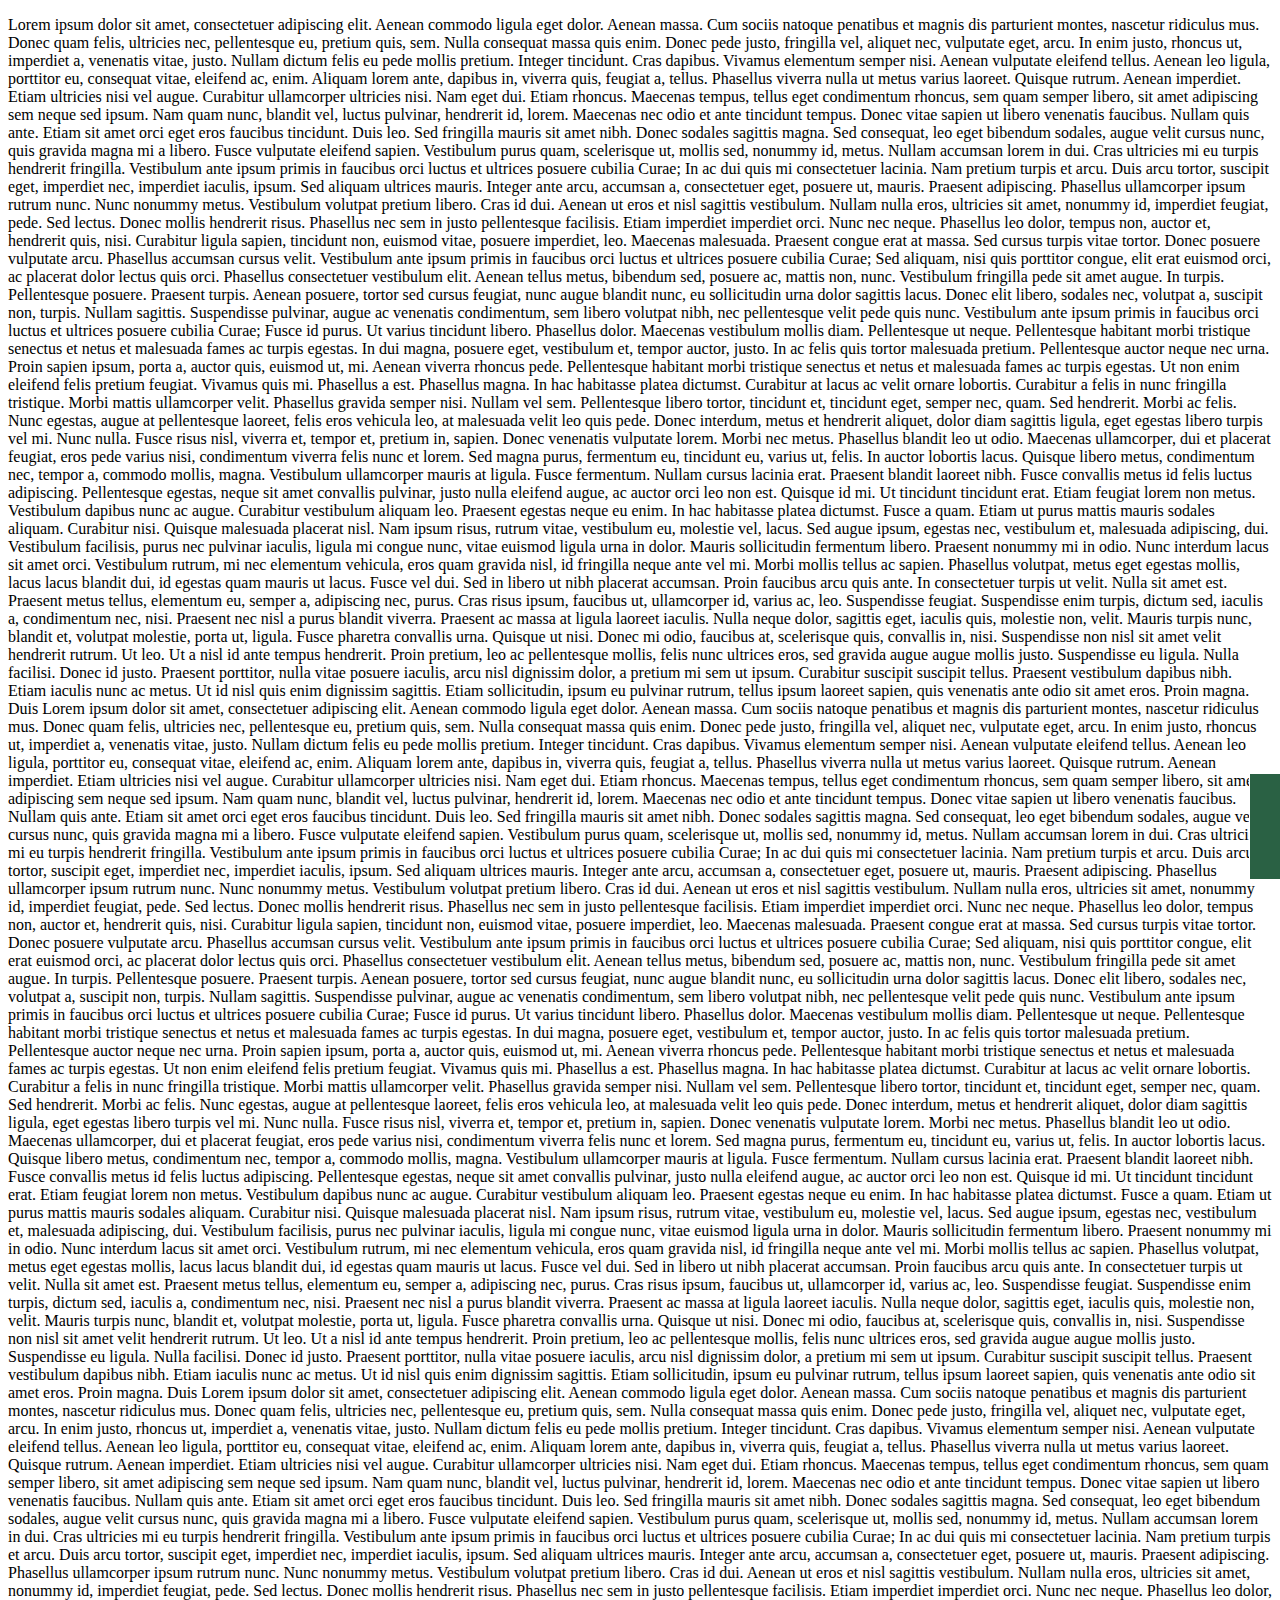
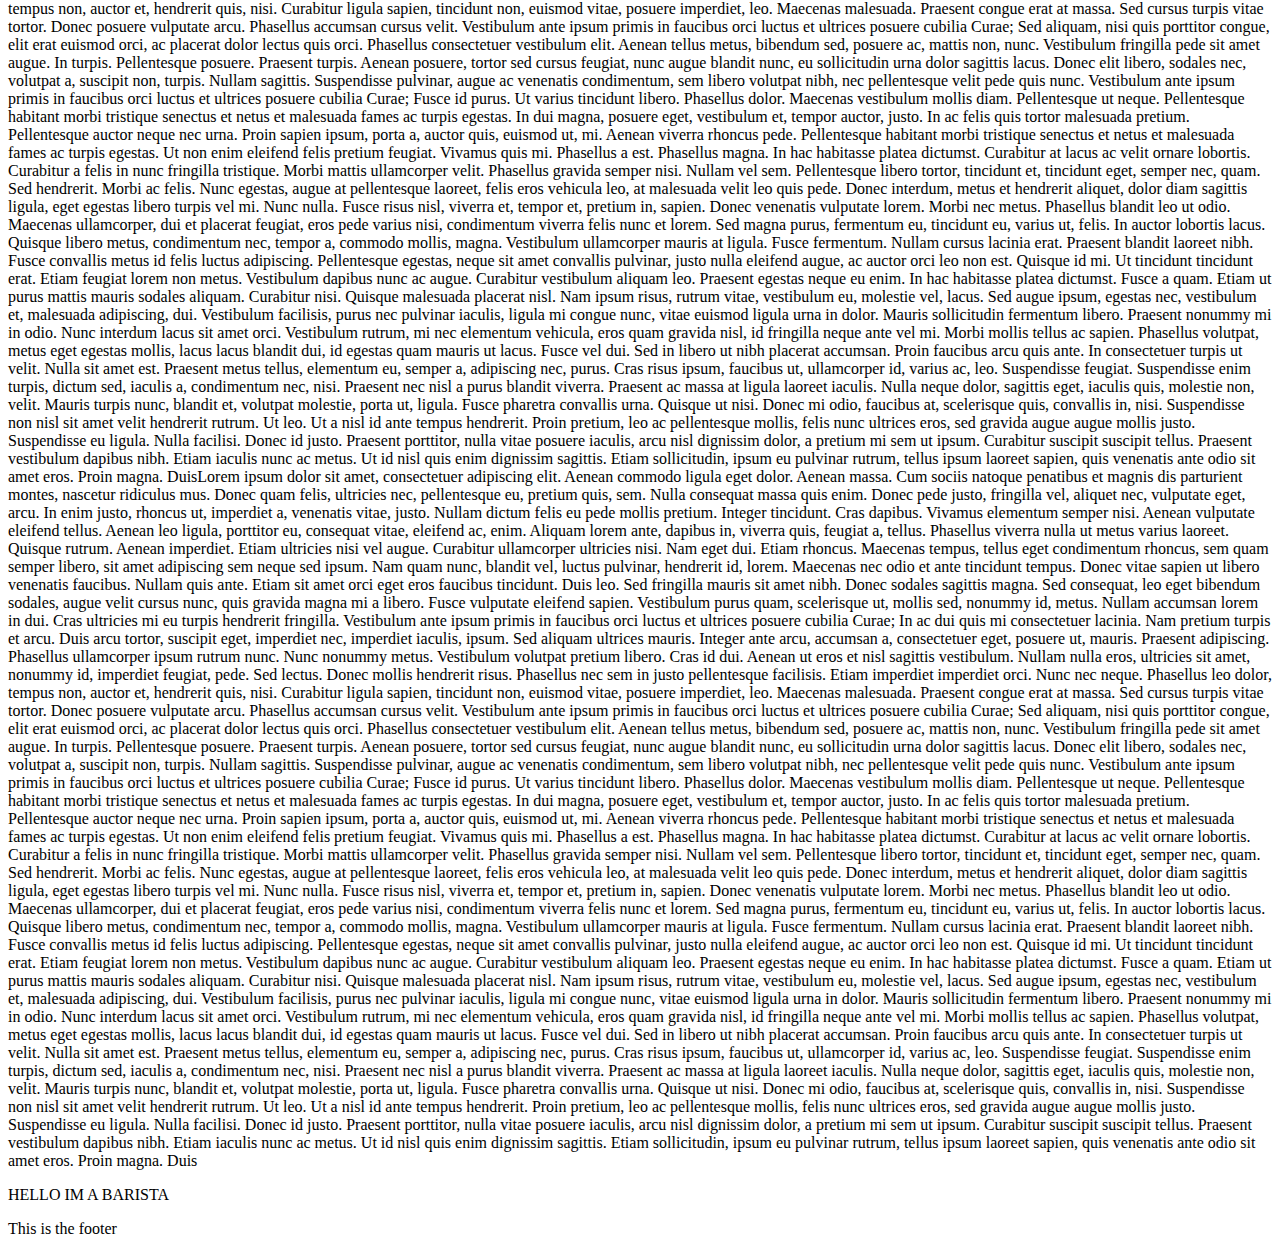
<file: practice.html>
<!DOCTYPE html>
<html>


<head>

    <title> Practice</title>
    <link rel="stylesheet" href="practice.css">
</head>

<body>

    <p>


        Lorem ipsum dolor sit amet, consectetuer adipiscing elit. Aenean commodo ligula eget dolor. Aenean massa. Cum sociis natoque penatibus et magnis dis parturient montes, nascetur ridiculus mus. Donec quam felis, ultricies nec, pellentesque eu, pretium quis, sem. Nulla consequat massa quis enim. Donec pede justo, fringilla vel, aliquet nec, vulputate eget, arcu. In enim justo, rhoncus ut, imperdiet a, venenatis vitae, justo. Nullam dictum felis eu pede mollis pretium. Integer tincidunt. Cras dapibus. Vivamus elementum semper nisi. Aenean vulputate eleifend tellus. Aenean leo ligula, porttitor eu, consequat vitae, eleifend ac, enim. Aliquam lorem ante, dapibus in, viverra quis, feugiat a, tellus. Phasellus viverra nulla ut metus varius laoreet. Quisque rutrum. Aenean imperdiet. Etiam ultricies nisi vel augue. Curabitur ullamcorper ultricies nisi. Nam eget dui. Etiam rhoncus. Maecenas tempus, tellus eget condimentum rhoncus, sem quam semper libero, sit amet adipiscing sem neque sed ipsum. Nam quam nunc, blandit vel, luctus pulvinar, hendrerit id, lorem. Maecenas nec odio et ante tincidunt tempus. Donec vitae sapien ut libero venenatis faucibus. Nullam quis ante. Etiam sit amet orci eget eros faucibus tincidunt. Duis leo. Sed fringilla mauris sit amet nibh. Donec sodales sagittis magna. Sed consequat, leo eget bibendum sodales, augue velit cursus nunc, quis gravida magna mi a libero. Fusce vulputate eleifend sapien. Vestibulum purus quam, scelerisque ut, mollis sed, nonummy id, metus. Nullam accumsan lorem in dui. Cras ultricies mi eu turpis hendrerit fringilla. Vestibulum ante ipsum primis in faucibus orci luctus et ultrices posuere cubilia Curae; In ac dui quis mi consectetuer lacinia. Nam pretium turpis et arcu. Duis arcu tortor, suscipit eget, imperdiet nec, imperdiet iaculis, ipsum. Sed aliquam ultrices mauris. Integer ante arcu, accumsan a, consectetuer eget, posuere ut, mauris. Praesent adipiscing. Phasellus ullamcorper ipsum rutrum nunc. Nunc nonummy metus. Vestibulum volutpat pretium libero. Cras id dui. Aenean ut eros et nisl sagittis vestibulum. Nullam nulla eros, ultricies sit amet, nonummy id, imperdiet feugiat, pede. Sed lectus. Donec mollis hendrerit risus. Phasellus nec sem in justo pellentesque facilisis. Etiam imperdiet imperdiet orci. Nunc nec neque. Phasellus leo dolor, tempus non, auctor et, hendrerit quis, nisi. Curabitur ligula sapien, tincidunt non, euismod vitae, posuere imperdiet, leo. Maecenas malesuada. Praesent congue erat at massa. Sed cursus turpis vitae tortor. Donec posuere vulputate arcu. Phasellus accumsan cursus velit. Vestibulum ante ipsum primis in faucibus orci luctus et ultrices posuere cubilia Curae; Sed aliquam, nisi quis porttitor congue, elit erat euismod orci, ac placerat dolor lectus quis orci. Phasellus consectetuer vestibulum elit. Aenean tellus metus, bibendum sed, posuere ac, mattis non, nunc. Vestibulum fringilla pede sit amet augue. In turpis. Pellentesque posuere. Praesent turpis. Aenean posuere, tortor sed cursus feugiat, nunc augue blandit nunc, eu sollicitudin urna dolor sagittis lacus. Donec elit libero, sodales nec, volutpat a, suscipit non, turpis. Nullam sagittis. Suspendisse pulvinar, augue ac venenatis condimentum, sem libero volutpat nibh, nec pellentesque velit pede quis nunc. Vestibulum ante ipsum primis in faucibus orci luctus et ultrices posuere cubilia Curae; Fusce id purus. Ut varius tincidunt libero. Phasellus dolor. Maecenas vestibulum mollis diam. Pellentesque ut neque. Pellentesque habitant morbi tristique senectus et netus et malesuada fames ac turpis egestas. In dui magna, posuere eget, vestibulum et, tempor auctor, justo. In ac felis quis tortor malesuada pretium. Pellentesque auctor neque nec urna. Proin sapien ipsum, porta a, auctor quis, euismod ut, mi. Aenean viverra rhoncus pede. Pellentesque habitant morbi tristique senectus et netus et malesuada fames ac turpis egestas. Ut non enim eleifend felis pretium feugiat. Vivamus quis mi. Phasellus a est. Phasellus magna. In hac habitasse platea dictumst. Curabitur at lacus ac velit ornare lobortis. Curabitur a felis in nunc fringilla tristique. Morbi mattis ullamcorper velit. Phasellus gravida semper nisi. Nullam vel sem. Pellentesque libero tortor, tincidunt et, tincidunt eget, semper nec, quam. Sed hendrerit. Morbi ac felis. Nunc egestas, augue at pellentesque laoreet, felis eros vehicula leo, at malesuada velit leo quis pede. Donec interdum, metus et hendrerit aliquet, dolor diam sagittis ligula, eget egestas libero turpis vel mi. Nunc nulla. Fusce risus nisl, viverra et, tempor et, pretium in, sapien. Donec venenatis vulputate lorem. Morbi nec metus. Phasellus blandit leo ut odio. Maecenas ullamcorper, dui et placerat feugiat, eros pede varius nisi, condimentum viverra felis nunc et lorem. Sed magna purus, fermentum eu, tincidunt eu, varius ut, felis. In auctor lobortis lacus. Quisque libero metus, condimentum nec, tempor a, commodo mollis, magna. Vestibulum ullamcorper mauris at ligula. Fusce fermentum. Nullam cursus lacinia erat. Praesent blandit laoreet nibh. Fusce convallis metus id felis luctus adipiscing. Pellentesque egestas, neque sit amet convallis pulvinar, justo nulla eleifend augue, ac auctor orci leo non est. Quisque id mi. Ut tincidunt tincidunt erat. Etiam feugiat lorem non metus. Vestibulum dapibus nunc ac augue. Curabitur vestibulum aliquam leo. Praesent egestas neque eu enim. In hac habitasse platea dictumst. Fusce a quam. Etiam ut purus mattis mauris sodales aliquam. Curabitur nisi. Quisque malesuada placerat nisl. Nam ipsum risus, rutrum vitae, vestibulum eu, molestie vel, lacus. Sed augue ipsum, egestas nec, vestibulum et, malesuada adipiscing, dui. Vestibulum facilisis, purus nec pulvinar iaculis, ligula mi congue nunc, vitae euismod ligula urna in dolor. Mauris sollicitudin fermentum libero. Praesent nonummy mi in odio. Nunc interdum lacus sit amet orci. Vestibulum rutrum, mi nec elementum vehicula, eros quam gravida nisl, id fringilla neque ante vel mi. Morbi mollis tellus ac sapien. Phasellus volutpat, metus eget egestas mollis, lacus lacus blandit dui, id egestas quam mauris ut lacus. Fusce vel dui. Sed in libero ut nibh placerat accumsan. Proin faucibus arcu quis ante. In consectetuer turpis ut velit. Nulla sit amet est. Praesent metus tellus, elementum eu, semper a, adipiscing nec, purus. Cras risus ipsum, faucibus ut, ullamcorper id, varius ac, leo. Suspendisse feugiat. Suspendisse enim turpis, dictum sed, iaculis a, condimentum nec, nisi. Praesent nec nisl a purus blandit viverra. Praesent ac massa at ligula laoreet iaculis. Nulla neque dolor, sagittis eget, iaculis quis, molestie non, velit. Mauris turpis nunc, blandit et, volutpat molestie, porta ut, ligula. Fusce pharetra convallis urna. Quisque ut nisi. Donec mi odio, faucibus at, scelerisque quis, convallis in, nisi. Suspendisse non nisl sit amet velit hendrerit rutrum. Ut leo. Ut a nisl id ante tempus hendrerit. Proin pretium, leo ac pellentesque mollis, felis nunc ultrices eros, sed gravida augue augue mollis justo. Suspendisse eu ligula. Nulla facilisi. Donec id justo. Praesent porttitor, nulla vitae posuere iaculis, arcu nisl dignissim dolor, a pretium mi sem ut ipsum. Curabitur suscipit suscipit tellus. Praesent vestibulum dapibus nibh. Etiam iaculis nunc ac metus. Ut id nisl quis enim dignissim sagittis. Etiam sollicitudin, ipsum eu pulvinar rutrum, tellus ipsum laoreet sapien, quis venenatis ante odio sit amet eros. Proin magna. Duis

        Lorem ipsum dolor sit amet, consectetuer adipiscing elit. Aenean commodo ligula eget dolor. Aenean massa. Cum sociis natoque penatibus et magnis dis parturient montes, nascetur ridiculus mus. Donec quam felis, ultricies nec, pellentesque eu, pretium quis, sem. Nulla consequat massa quis enim. Donec pede justo, fringilla vel, aliquet nec, vulputate eget, arcu. In enim justo, rhoncus ut, imperdiet a, venenatis vitae, justo. Nullam dictum felis eu pede mollis pretium. Integer tincidunt. Cras dapibus. Vivamus elementum semper nisi. Aenean vulputate eleifend tellus. Aenean leo ligula, porttitor eu, consequat vitae, eleifend ac, enim. Aliquam lorem ante, dapibus in, viverra quis, feugiat a, tellus. Phasellus viverra nulla ut metus varius laoreet. Quisque rutrum. Aenean imperdiet. Etiam ultricies nisi vel augue. Curabitur ullamcorper ultricies nisi. Nam eget dui. Etiam rhoncus. Maecenas tempus, tellus eget condimentum rhoncus, sem quam semper libero, sit amet adipiscing sem neque sed ipsum. Nam quam nunc, blandit vel, luctus pulvinar, hendrerit id, lorem. Maecenas nec odio et ante tincidunt tempus. Donec vitae sapien ut libero venenatis faucibus. Nullam quis ante. Etiam sit amet orci eget eros faucibus tincidunt. Duis leo. Sed fringilla mauris sit amet nibh. Donec sodales sagittis magna. Sed consequat, leo eget bibendum sodales, augue velit cursus nunc, quis gravida magna mi a libero. Fusce vulputate eleifend sapien. Vestibulum purus quam, scelerisque ut, mollis sed, nonummy id, metus. Nullam accumsan lorem in dui. Cras ultricies mi eu turpis hendrerit fringilla. Vestibulum ante ipsum primis in faucibus orci luctus et ultrices posuere cubilia Curae; In ac dui quis mi consectetuer lacinia. Nam pretium turpis et arcu. Duis arcu tortor, suscipit eget, imperdiet nec, imperdiet iaculis, ipsum. Sed aliquam ultrices mauris. Integer ante arcu, accumsan a, consectetuer eget, posuere ut, mauris. Praesent adipiscing. Phasellus ullamcorper ipsum rutrum nunc. Nunc nonummy metus. Vestibulum volutpat pretium libero. Cras id dui. Aenean ut eros et nisl sagittis vestibulum. Nullam nulla eros, ultricies sit amet, nonummy id, imperdiet feugiat, pede. Sed lectus. Donec mollis hendrerit risus. Phasellus nec sem in justo pellentesque facilisis. Etiam imperdiet imperdiet orci. Nunc nec neque. Phasellus leo dolor, tempus non, auctor et, hendrerit quis, nisi. Curabitur ligula sapien, tincidunt non, euismod vitae, posuere imperdiet, leo. Maecenas malesuada. Praesent congue erat at massa. Sed cursus turpis vitae tortor. Donec posuere vulputate arcu. Phasellus accumsan cursus velit. Vestibulum ante ipsum primis in faucibus orci luctus et ultrices posuere cubilia Curae; Sed aliquam, nisi quis porttitor congue, elit erat euismod orci, ac placerat dolor lectus quis orci. Phasellus consectetuer vestibulum elit. Aenean tellus metus, bibendum sed, posuere ac, mattis non, nunc. Vestibulum fringilla pede sit amet augue. In turpis. Pellentesque posuere. Praesent turpis. Aenean posuere, tortor sed cursus feugiat, nunc augue blandit nunc, eu sollicitudin urna dolor sagittis lacus. Donec elit libero, sodales nec, volutpat a, suscipit non, turpis. Nullam sagittis. Suspendisse pulvinar, augue ac venenatis condimentum, sem libero volutpat nibh, nec pellentesque velit pede quis nunc. Vestibulum ante ipsum primis in faucibus orci luctus et ultrices posuere cubilia Curae; Fusce id purus. Ut varius tincidunt libero. Phasellus dolor. Maecenas vestibulum mollis diam. Pellentesque ut neque. Pellentesque habitant morbi tristique senectus et netus et malesuada fames ac turpis egestas. In dui magna, posuere eget, vestibulum et, tempor auctor, justo. In ac felis quis tortor malesuada pretium. Pellentesque auctor neque nec urna. Proin sapien ipsum, porta a, auctor quis, euismod ut, mi. Aenean viverra rhoncus pede. Pellentesque habitant morbi tristique senectus et netus et malesuada fames ac turpis egestas. Ut non enim eleifend felis pretium feugiat. Vivamus quis mi. Phasellus a est. Phasellus magna. In hac habitasse platea dictumst. Curabitur at lacus ac velit ornare lobortis. Curabitur a felis in nunc fringilla tristique. Morbi mattis ullamcorper velit. Phasellus gravida semper nisi. Nullam vel sem. Pellentesque libero tortor, tincidunt et, tincidunt eget, semper nec, quam. Sed hendrerit. Morbi ac felis. Nunc egestas, augue at pellentesque laoreet, felis eros vehicula leo, at malesuada velit leo quis pede. Donec interdum, metus et hendrerit aliquet, dolor diam sagittis ligula, eget egestas libero turpis vel mi. Nunc nulla. Fusce risus nisl, viverra et, tempor et, pretium in, sapien. Donec venenatis vulputate lorem. Morbi nec metus. Phasellus blandit leo ut odio. Maecenas ullamcorper, dui et placerat feugiat, eros pede varius nisi, condimentum viverra felis nunc et lorem. Sed magna purus, fermentum eu, tincidunt eu, varius ut, felis. In auctor lobortis lacus. Quisque libero metus, condimentum nec, tempor a, commodo mollis, magna. Vestibulum ullamcorper mauris at ligula. Fusce fermentum. Nullam cursus lacinia erat. Praesent blandit laoreet nibh. Fusce convallis metus id felis luctus adipiscing. Pellentesque egestas, neque sit amet convallis pulvinar, justo nulla eleifend augue, ac auctor orci leo non est. Quisque id mi. Ut tincidunt tincidunt erat. Etiam feugiat lorem non metus. Vestibulum dapibus nunc ac augue. Curabitur vestibulum aliquam leo. Praesent egestas neque eu enim. In hac habitasse platea dictumst. Fusce a quam. Etiam ut purus mattis mauris sodales aliquam. Curabitur nisi. Quisque malesuada placerat nisl. Nam ipsum risus, rutrum vitae, vestibulum eu, molestie vel, lacus. Sed augue ipsum, egestas nec, vestibulum et, malesuada adipiscing, dui. Vestibulum facilisis, purus nec pulvinar iaculis, ligula mi congue nunc, vitae euismod ligula urna in dolor. Mauris sollicitudin fermentum libero. Praesent nonummy mi in odio. Nunc interdum lacus sit amet orci. Vestibulum rutrum, mi nec elementum vehicula, eros quam gravida nisl, id fringilla neque ante vel mi. Morbi mollis tellus ac sapien. Phasellus volutpat, metus eget egestas mollis, lacus lacus blandit dui, id egestas quam mauris ut lacus. Fusce vel dui. Sed in libero ut nibh placerat accumsan. Proin faucibus arcu quis ante. In consectetuer turpis ut velit. Nulla sit amet est. Praesent metus tellus, elementum eu, semper a, adipiscing nec, purus. Cras risus ipsum, faucibus ut, ullamcorper id, varius ac, leo. Suspendisse feugiat. Suspendisse enim turpis, dictum sed, iaculis a, condimentum nec, nisi. Praesent nec nisl a purus blandit viverra. Praesent ac massa at ligula laoreet iaculis. Nulla neque dolor, sagittis eget, iaculis quis, molestie non, velit. Mauris turpis nunc, blandit et, volutpat molestie, porta ut, ligula. Fusce pharetra convallis urna. Quisque ut nisi. Donec mi odio, faucibus at, scelerisque quis, convallis in, nisi. Suspendisse non nisl sit amet velit hendrerit rutrum. Ut leo. Ut a nisl id ante tempus hendrerit. Proin pretium, leo ac pellentesque mollis, felis nunc ultrices eros, sed gravida augue augue mollis justo. Suspendisse eu ligula. Nulla facilisi. Donec id justo. Praesent porttitor, nulla vitae posuere iaculis, arcu nisl dignissim dolor, a pretium mi sem ut ipsum. Curabitur suscipit suscipit tellus. Praesent vestibulum dapibus nibh. Etiam iaculis nunc ac metus. Ut id nisl quis enim dignissim sagittis. Etiam sollicitudin, ipsum eu pulvinar rutrum, tellus ipsum laoreet sapien, quis venenatis ante odio sit amet eros. Proin magna. Duis
        Lorem ipsum dolor sit amet, consectetuer adipiscing elit. Aenean commodo ligula eget dolor. Aenean massa. Cum sociis natoque penatibus et magnis dis parturient montes, nascetur ridiculus mus. Donec quam felis, ultricies nec, pellentesque eu, pretium quis, sem. Nulla consequat massa quis enim. Donec pede justo, fringilla vel, aliquet nec, vulputate eget, arcu. In enim justo, rhoncus ut, imperdiet a, venenatis vitae, justo. Nullam dictum felis eu pede mollis pretium. Integer tincidunt. Cras dapibus. Vivamus elementum semper nisi. Aenean vulputate eleifend tellus. Aenean leo ligula, porttitor eu, consequat vitae, eleifend ac, enim. Aliquam lorem ante, dapibus in, viverra quis, feugiat a, tellus. Phasellus viverra nulla ut metus varius laoreet. Quisque rutrum. Aenean imperdiet. Etiam ultricies nisi vel augue. Curabitur ullamcorper ultricies nisi. Nam eget dui. Etiam rhoncus. Maecenas tempus, tellus eget condimentum rhoncus, sem quam semper libero, sit amet adipiscing sem neque sed ipsum. Nam quam nunc, blandit vel, luctus pulvinar, hendrerit id, lorem. Maecenas nec odio et ante tincidunt tempus. Donec vitae sapien ut libero venenatis faucibus. Nullam quis ante. Etiam sit amet orci eget eros faucibus tincidunt. Duis leo. Sed fringilla mauris sit amet nibh. Donec sodales sagittis magna. Sed consequat, leo eget bibendum sodales, augue velit cursus nunc, quis gravida magna mi a libero. Fusce vulputate eleifend sapien. Vestibulum purus quam, scelerisque ut, mollis sed, nonummy id, metus. Nullam accumsan lorem in dui. Cras ultricies mi eu turpis hendrerit fringilla. Vestibulum ante ipsum primis in faucibus orci luctus et ultrices posuere cubilia Curae; In ac dui quis mi consectetuer lacinia. Nam pretium turpis et arcu. Duis arcu tortor, suscipit eget, imperdiet nec, imperdiet iaculis, ipsum. Sed aliquam ultrices mauris. Integer ante arcu, accumsan a, consectetuer eget, posuere ut, mauris. Praesent adipiscing. Phasellus ullamcorper ipsum rutrum nunc. Nunc nonummy metus. Vestibulum volutpat pretium libero. Cras id dui. Aenean ut eros et nisl sagittis vestibulum. Nullam nulla eros, ultricies sit amet, nonummy id, imperdiet feugiat, pede. Sed lectus. Donec mollis hendrerit risus. Phasellus nec sem in justo pellentesque facilisis. Etiam imperdiet imperdiet orci. Nunc nec neque. Phasellus leo dolor, tempus non, auctor et, hendrerit quis, nisi. Curabitur ligula sapien, tincidunt non, euismod vitae, posuere imperdiet, leo. Maecenas malesuada. Praesent congue erat at massa. Sed cursus turpis vitae tortor. Donec posuere vulputate arcu. Phasellus accumsan cursus velit. Vestibulum ante ipsum primis in faucibus orci luctus et ultrices posuere cubilia Curae; Sed aliquam, nisi quis porttitor congue, elit erat euismod orci, ac placerat dolor lectus quis orci. Phasellus consectetuer vestibulum elit. Aenean tellus metus, bibendum sed, posuere ac, mattis non, nunc. Vestibulum fringilla pede sit amet augue. In turpis. Pellentesque posuere. Praesent turpis. Aenean posuere, tortor sed cursus feugiat, nunc augue blandit nunc, eu sollicitudin urna dolor sagittis lacus. Donec elit libero, sodales nec, volutpat a, suscipit non, turpis. Nullam sagittis. Suspendisse pulvinar, augue ac venenatis condimentum, sem libero volutpat nibh, nec pellentesque velit pede quis nunc. Vestibulum ante ipsum primis in faucibus orci luctus et ultrices posuere cubilia Curae; Fusce id purus. Ut varius tincidunt libero. Phasellus dolor. Maecenas vestibulum mollis diam. Pellentesque ut neque. Pellentesque habitant morbi tristique senectus et netus et malesuada fames ac turpis egestas. In dui magna, posuere eget, vestibulum et, tempor auctor, justo. In ac felis quis tortor malesuada pretium. Pellentesque auctor neque nec urna. Proin sapien ipsum, porta a, auctor quis, euismod ut, mi. Aenean viverra rhoncus pede. Pellentesque habitant morbi tristique senectus et netus et malesuada fames ac turpis egestas. Ut non enim eleifend felis pretium feugiat. Vivamus quis mi. Phasellus a est. Phasellus magna. In hac habitasse platea dictumst. Curabitur at lacus ac velit ornare lobortis. Curabitur a felis in nunc fringilla tristique. Morbi mattis ullamcorper velit. Phasellus gravida semper nisi. Nullam vel sem. Pellentesque libero tortor, tincidunt et, tincidunt eget, semper nec, quam. Sed hendrerit. Morbi ac felis. Nunc egestas, augue at pellentesque laoreet, felis eros vehicula leo, at malesuada velit leo quis pede. Donec interdum, metus et hendrerit aliquet, dolor diam sagittis ligula, eget egestas libero turpis vel mi. Nunc nulla. Fusce risus nisl, viverra et, tempor et, pretium in, sapien. Donec venenatis vulputate lorem. Morbi nec metus. Phasellus blandit leo ut odio. Maecenas ullamcorper, dui et placerat feugiat, eros pede varius nisi, condimentum viverra felis nunc et lorem. Sed magna purus, fermentum eu, tincidunt eu, varius ut, felis. In auctor lobortis lacus. Quisque libero metus, condimentum nec, tempor a, commodo mollis, magna. Vestibulum ullamcorper mauris at ligula. Fusce fermentum. Nullam cursus lacinia erat. Praesent blandit laoreet nibh. Fusce convallis metus id felis luctus adipiscing. Pellentesque egestas, neque sit amet convallis pulvinar, justo nulla eleifend augue, ac auctor orci leo non est. Quisque id mi. Ut tincidunt tincidunt erat. Etiam feugiat lorem non metus. Vestibulum dapibus nunc ac augue. Curabitur vestibulum aliquam leo. Praesent egestas neque eu enim. In hac habitasse platea dictumst. Fusce a quam. Etiam ut purus mattis mauris sodales aliquam. Curabitur nisi. Quisque malesuada placerat nisl. Nam ipsum risus, rutrum vitae, vestibulum eu, molestie vel, lacus. Sed augue ipsum, egestas nec, vestibulum et, malesuada adipiscing, dui. Vestibulum facilisis, purus nec pulvinar iaculis, ligula mi congue nunc, vitae euismod ligula urna in dolor. Mauris sollicitudin fermentum libero. Praesent nonummy mi in odio. Nunc interdum lacus sit amet orci. Vestibulum rutrum, mi nec elementum vehicula, eros quam gravida nisl, id fringilla neque ante vel mi. Morbi mollis tellus ac sapien. Phasellus volutpat, metus eget egestas mollis, lacus lacus blandit dui, id egestas quam mauris ut lacus. Fusce vel dui. Sed in libero ut nibh placerat accumsan. Proin faucibus arcu quis ante. In consectetuer turpis ut velit. Nulla sit amet est. Praesent metus tellus, elementum eu, semper a, adipiscing nec, purus. Cras risus ipsum, faucibus ut, ullamcorper id, varius ac, leo. Suspendisse feugiat. Suspendisse enim turpis, dictum sed, iaculis a, condimentum nec, nisi. Praesent nec nisl a purus blandit viverra. Praesent ac massa at ligula laoreet iaculis. Nulla neque dolor, sagittis eget, iaculis quis, molestie non, velit. Mauris turpis nunc, blandit et, volutpat molestie, porta ut, ligula. Fusce pharetra convallis urna. Quisque ut nisi. Donec mi odio, faucibus at, scelerisque quis, convallis in, nisi. Suspendisse non nisl sit amet velit hendrerit rutrum. Ut leo. Ut a nisl id ante tempus hendrerit. Proin pretium, leo ac pellentesque mollis, felis nunc ultrices eros, sed gravida augue augue mollis justo. Suspendisse eu ligula. Nulla facilisi. Donec id justo. Praesent porttitor, nulla vitae posuere iaculis, arcu nisl dignissim dolor, a pretium mi sem ut ipsum. Curabitur suscipit suscipit tellus. Praesent vestibulum dapibus nibh. Etiam iaculis nunc ac metus. Ut id nisl quis enim dignissim sagittis. Etiam sollicitudin, ipsum eu pulvinar rutrum, tellus ipsum laoreet sapien, quis venenatis ante odio sit amet eros. Proin magna. DuisLorem ipsum dolor sit amet, consectetuer adipiscing elit. Aenean commodo ligula eget dolor. Aenean massa. Cum sociis natoque penatibus et magnis dis parturient montes, nascetur ridiculus mus. Donec quam felis, ultricies nec, pellentesque eu, pretium quis, sem. Nulla consequat massa quis enim. Donec pede justo, fringilla vel, aliquet nec, vulputate eget, arcu. In enim justo, rhoncus ut, imperdiet a, venenatis vitae, justo. Nullam dictum felis eu pede mollis pretium. Integer tincidunt. Cras dapibus. Vivamus elementum semper nisi. Aenean vulputate eleifend tellus. Aenean leo ligula, porttitor eu, consequat vitae, eleifend ac, enim. Aliquam lorem ante, dapibus in, viverra quis, feugiat a, tellus. Phasellus viverra nulla ut metus varius laoreet. Quisque rutrum. Aenean imperdiet. Etiam ultricies nisi vel augue. Curabitur ullamcorper ultricies nisi. Nam eget dui. Etiam rhoncus. Maecenas tempus, tellus eget condimentum rhoncus, sem quam semper libero, sit amet adipiscing sem neque sed ipsum. Nam quam nunc, blandit vel, luctus pulvinar, hendrerit id, lorem. Maecenas nec odio et ante tincidunt tempus. Donec vitae sapien ut libero venenatis faucibus. Nullam quis ante. Etiam sit amet orci eget eros faucibus tincidunt. Duis leo. Sed fringilla mauris sit amet nibh. Donec sodales sagittis magna. Sed consequat, leo eget bibendum sodales, augue velit cursus nunc, quis gravida magna mi a libero. Fusce vulputate eleifend sapien. Vestibulum purus quam, scelerisque ut, mollis sed, nonummy id, metus. Nullam accumsan lorem in dui. Cras ultricies mi eu turpis hendrerit fringilla. Vestibulum ante ipsum primis in faucibus orci luctus et ultrices posuere cubilia Curae; In ac dui quis mi consectetuer lacinia. Nam pretium turpis et arcu. Duis arcu tortor, suscipit eget, imperdiet nec, imperdiet iaculis, ipsum. Sed aliquam ultrices mauris. Integer ante arcu, accumsan a, consectetuer eget, posuere ut, mauris. Praesent adipiscing. Phasellus ullamcorper ipsum rutrum nunc. Nunc nonummy metus. Vestibulum volutpat pretium libero. Cras id dui. Aenean ut eros et nisl sagittis vestibulum. Nullam nulla eros, ultricies sit amet, nonummy id, imperdiet feugiat, pede. Sed lectus. Donec mollis hendrerit risus. Phasellus nec sem in justo pellentesque facilisis. Etiam imperdiet imperdiet orci. Nunc nec neque. Phasellus leo dolor, tempus non, auctor et, hendrerit quis, nisi. Curabitur ligula sapien, tincidunt non, euismod vitae, posuere imperdiet, leo. Maecenas malesuada. Praesent congue erat at massa. Sed cursus turpis vitae tortor. Donec posuere vulputate arcu. Phasellus accumsan cursus velit. Vestibulum ante ipsum primis in faucibus orci luctus et ultrices posuere cubilia Curae; Sed aliquam, nisi quis porttitor congue, elit erat euismod orci, ac placerat dolor lectus quis orci. Phasellus consectetuer vestibulum elit. Aenean tellus metus, bibendum sed, posuere ac, mattis non, nunc. Vestibulum fringilla pede sit amet augue. In turpis. Pellentesque posuere. Praesent turpis. Aenean posuere, tortor sed cursus feugiat, nunc augue blandit nunc, eu sollicitudin urna dolor sagittis lacus. Donec elit libero, sodales nec, volutpat a, suscipit non, turpis. Nullam sagittis. Suspendisse pulvinar, augue ac venenatis condimentum, sem libero volutpat nibh, nec pellentesque velit pede quis nunc. Vestibulum ante ipsum primis in faucibus orci luctus et ultrices posuere cubilia Curae; Fusce id purus. Ut varius tincidunt libero. Phasellus dolor. Maecenas vestibulum mollis diam. Pellentesque ut neque. Pellentesque habitant morbi tristique senectus et netus et malesuada fames ac turpis egestas. In dui magna, posuere eget, vestibulum et, tempor auctor, justo. In ac felis quis tortor malesuada pretium. Pellentesque auctor neque nec urna. Proin sapien ipsum, porta a, auctor quis, euismod ut, mi. Aenean viverra rhoncus pede. Pellentesque habitant morbi tristique senectus et netus et malesuada fames ac turpis egestas. Ut non enim eleifend felis pretium feugiat. Vivamus quis mi. Phasellus a est. Phasellus magna. In hac habitasse platea dictumst. Curabitur at lacus ac velit ornare lobortis. Curabitur a felis in nunc fringilla tristique. Morbi mattis ullamcorper velit. Phasellus gravida semper nisi. Nullam vel sem. Pellentesque libero tortor, tincidunt et, tincidunt eget, semper nec, quam. Sed hendrerit. Morbi ac felis. Nunc egestas, augue at pellentesque laoreet, felis eros vehicula leo, at malesuada velit leo quis pede. Donec interdum, metus et hendrerit aliquet, dolor diam sagittis ligula, eget egestas libero turpis vel mi. Nunc nulla. Fusce risus nisl, viverra et, tempor et, pretium in, sapien. Donec venenatis vulputate lorem. Morbi nec metus. Phasellus blandit leo ut odio. Maecenas ullamcorper, dui et placerat feugiat, eros pede varius nisi, condimentum viverra felis nunc et lorem. Sed magna purus, fermentum eu, tincidunt eu, varius ut, felis. In auctor lobortis lacus. Quisque libero metus, condimentum nec, tempor a, commodo mollis, magna. Vestibulum ullamcorper mauris at ligula. Fusce fermentum. Nullam cursus lacinia erat. Praesent blandit laoreet nibh. Fusce convallis metus id felis luctus adipiscing. Pellentesque egestas, neque sit amet convallis pulvinar, justo nulla eleifend augue, ac auctor orci leo non est. Quisque id mi. Ut tincidunt tincidunt erat. Etiam feugiat lorem non metus. Vestibulum dapibus nunc ac augue. Curabitur vestibulum aliquam leo. Praesent egestas neque eu enim. In hac habitasse platea dictumst. Fusce a quam. Etiam ut purus mattis mauris sodales aliquam. Curabitur nisi. Quisque malesuada placerat nisl. Nam ipsum risus, rutrum vitae, vestibulum eu, molestie vel, lacus. Sed augue ipsum, egestas nec, vestibulum et, malesuada adipiscing, dui. Vestibulum facilisis, purus nec pulvinar iaculis, ligula mi congue nunc, vitae euismod ligula urna in dolor. Mauris sollicitudin fermentum libero. Praesent nonummy mi in odio. Nunc interdum lacus sit amet orci. Vestibulum rutrum, mi nec elementum vehicula, eros quam gravida nisl, id fringilla neque ante vel mi. Morbi mollis tellus ac sapien. Phasellus volutpat, metus eget egestas mollis, lacus lacus blandit dui, id egestas quam mauris ut lacus. Fusce vel dui. Sed in libero ut nibh placerat accumsan. Proin faucibus arcu quis ante. In consectetuer turpis ut velit. Nulla sit amet est. Praesent metus tellus, elementum eu, semper a, adipiscing nec, purus. Cras risus ipsum, faucibus ut, ullamcorper id, varius ac, leo. Suspendisse feugiat. Suspendisse enim turpis, dictum sed, iaculis a, condimentum nec, nisi. Praesent nec nisl a purus blandit viverra. Praesent ac massa at ligula laoreet iaculis. Nulla neque dolor, sagittis eget, iaculis quis, molestie non, velit. Mauris turpis nunc, blandit et, volutpat molestie, porta ut, ligula. Fusce pharetra convallis urna. Quisque ut nisi. Donec mi odio, faucibus at, scelerisque quis, convallis in, nisi. Suspendisse non nisl sit amet velit hendrerit rutrum. Ut leo. Ut a nisl id ante tempus hendrerit. Proin pretium, leo ac pellentesque mollis, felis nunc ultrices eros, sed gravida augue augue mollis justo. Suspendisse eu ligula. Nulla facilisi. Donec id justo. Praesent porttitor, nulla vitae posuere iaculis, arcu nisl dignissim dolor, a pretium mi sem ut ipsum. Curabitur suscipit suscipit tellus. Praesent vestibulum dapibus nibh. Etiam iaculis nunc ac metus. Ut id nisl quis enim dignissim sagittis. Etiam sollicitudin, ipsum eu pulvinar rutrum, tellus ipsum laoreet sapien, quis venenatis ante odio sit amet eros. Proin magna. Duis
    </p>
    <p id="barista"> HELLO IM A BARISTA </p>
    <div id="slideAd">
        <p> $2.50 Caramel Macchiato Tall</p>
        <p>STAY FOXXY!</p>
    </div>
    <footer>
        <p> This is the footer</p>
    </footer>
    <div> </div>
    <script data-brackets-id='1478' src="jquery-1.11.0.js"></script>
    <script src="practice.js"></script>
</body>

</html>
</file>
<file: practice.css>
#slideAd {
     width: 160px;
     height: 70px;
     background-color: #2a6144;
     background-image: url('fox_head2.png');
     background-repeat: no-repeat;
     background-position: 10px center;
     color: #fff;
     border-top: 1px solid #fff;
     border-left: 1px solid #fff;
     border-bottom: 1px solid #fff;
     padding: 25px 20px 10px 85px;
     position: fixed;
     bottom: 20px;
     right: -235px;
     text-transform: uppercase;
 }

 #slideAd p {

     padding-left: 2.5em;
 }
</file>
